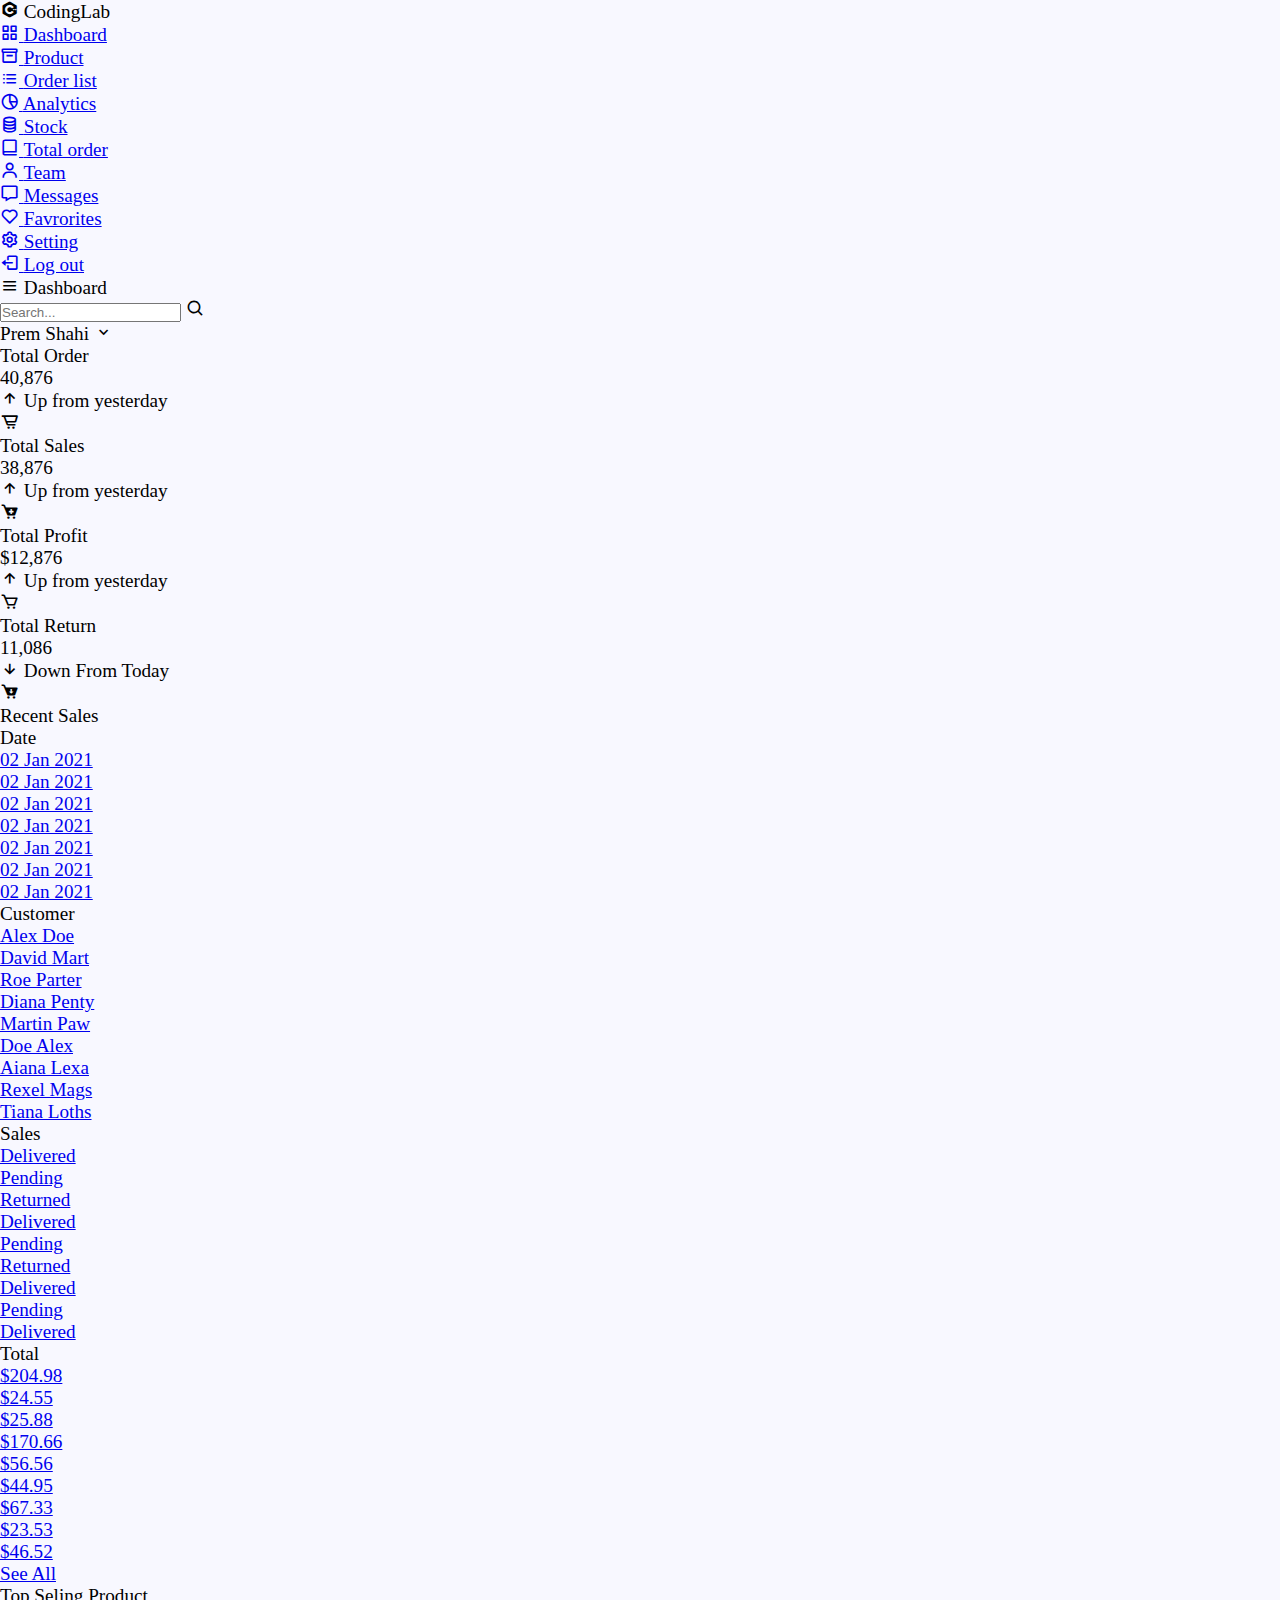
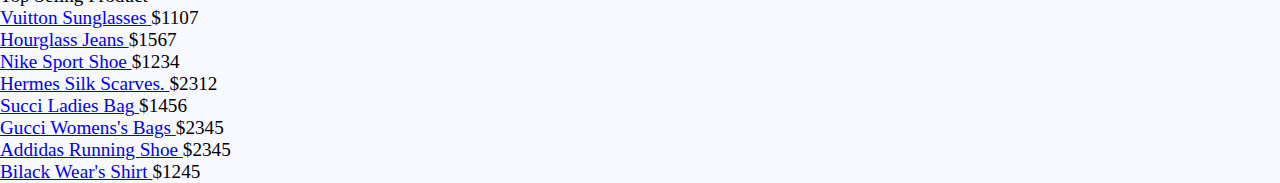
<file: registration/admindashboard.html>
<!DOCTYPE html>
<!-- Designined by CodingLab | www.youtube.com/codinglabyt -->
<html lang="en" dir="ltr">
  <head>
    <meta charset="UTF-8">
    <!--<title> Responsiive Admin Dashboard | CodingLab </title>-->
    <link rel="stylesheet" href="style.css">
    <!-- Boxicons CDN Link -->
    <link href='https://unpkg.com/boxicons@2.0.7/css/boxicons.min.css' rel='stylesheet'>
     <meta name="viewport" content="width=device-width, initial-scale=1.0">
   </head>
<body>
  <div class="sidebar">
    <div class="logo-details">
      <i class='bx bxl-c-plus-plus'></i>
      <span class="logo_name">CodingLab</span>
    </div>
      <ul class="nav-links">
        <li>
          <a href="#" class="active">
            <i class='bx bx-grid-alt' ></i>
            <span class="links_name">Dashboard</span>
          </a>
        </li>
        <li>
          <a href="#">
            <i class='bx bx-box' ></i>
            <span class="links_name">Product</span>
          </a>
        </li>
        <li>
          <a href="#">
            <i class='bx bx-list-ul' ></i>
            <span class="links_name">Order list</span>
          </a>
        </li>
        <li>
          <a href="#">
            <i class='bx bx-pie-chart-alt-2' ></i>
            <span class="links_name">Analytics</span>
          </a>
        </li>
        <li>
          <a href="#">
            <i class='bx bx-coin-stack' ></i>
            <span class="links_name">Stock</span>
          </a>
        </li>
        <li>
          <a href="#">
            <i class='bx bx-book-alt' ></i>
            <span class="links_name">Total order</span>
          </a>
        </li>
        <li>
          <a href="#">
            <i class='bx bx-user' ></i>
            <span class="links_name">Team</span>
          </a>
        </li>
        <li>
          <a href="#">
            <i class='bx bx-message' ></i>
            <span class="links_name">Messages</span>
          </a>
        </li>
        <li>
          <a href="#">
            <i class='bx bx-heart' ></i>
            <span class="links_name">Favrorites</span>
          </a>
        </li>
        <li>
          <a href="#">
            <i class='bx bx-cog' ></i>
            <span class="links_name">Setting</span>
          </a>
        </li>
        <li class="log_out">
          <a href="#">
            <i class='bx bx-log-out'></i>
            <span class="links_name">Log out</span>
          </a>
        </li>
      </ul>
  </div>
  <section class="home-section">
    <nav>
      <div class="sidebar-button">
        <i class='bx bx-menu sidebarBtn'></i>
        <span class="dashboard">Dashboard</span>
      </div>
      <div class="search-box">
        <input type="text" placeholder="Search...">
        <i class='bx bx-search' ></i>
      </div>
      <div class="profile-details">
        <!--<img src="images/profile.jpg" alt="">-->
        <span class="admin_name">Prem Shahi</span>
        <i class='bx bx-chevron-down' ></i>
      </div>
    </nav>

    <div class="home-content">
      <div class="overview-boxes">
        <div class="box">
          <div class="right-side">
            <div class="box-topic">Total Order</div>
            <div class="number">40,876</div>
            <div class="indicator">
              <i class='bx bx-up-arrow-alt'></i>
              <span class="text">Up from yesterday</span>
            </div>
          </div>
          <i class='bx bx-cart-alt cart'></i>
        </div>
        <div class="box">
          <div class="right-side">
            <div class="box-topic">Total Sales</div>
            <div class="number">38,876</div>
            <div class="indicator">
              <i class='bx bx-up-arrow-alt'></i>
              <span class="text">Up from yesterday</span>
            </div>
          </div>
          <i class='bx bxs-cart-add cart two' ></i>
        </div>
        <div class="box">
          <div class="right-side">
            <div class="box-topic">Total Profit</div>
            <div class="number">$12,876</div>
            <div class="indicator">
              <i class='bx bx-up-arrow-alt'></i>
              <span class="text">Up from yesterday</span>
            </div>
          </div>
          <i class='bx bx-cart cart three' ></i>
        </div>
        <div class="box">
          <div class="right-side">
            <div class="box-topic">Total Return</div>
            <div class="number">11,086</div>
            <div class="indicator">
              <i class='bx bx-down-arrow-alt down'></i>
              <span class="text">Down From Today</span>
            </div>
          </div>
          <i class='bx bxs-cart-download cart four' ></i>
        </div>
      </div>

      <div class="sales-boxes">
        <div class="recent-sales box">
          <div class="title">Recent Sales</div>
          <div class="sales-details">
            <ul class="details">
              <li class="topic">Date</li>
              <li><a href="#">02 Jan 2021</a></li>
              <li><a href="#">02 Jan 2021</a></li>
              <li><a href="#">02 Jan 2021</a></li>
              <li><a href="#">02 Jan 2021</a></li>
              <li><a href="#">02 Jan 2021</a></li>
              <li><a href="#">02 Jan 2021</a></li>
              <li><a href="#">02 Jan 2021</a></li>
            </ul>
            <ul class="details">
            <li class="topic">Customer</li>
            <li><a href="#">Alex Doe</a></li>
            <li><a href="#">David Mart</a></li>
            <li><a href="#">Roe Parter</a></li>
            <li><a href="#">Diana Penty</a></li>
            <li><a href="#">Martin Paw</a></li>
            <li><a href="#">Doe Alex</a></li>
            <li><a href="#">Aiana Lexa</a></li>
            <li><a href="#">Rexel Mags</a></li>
             <li><a href="#">Tiana Loths</a></li>
          </ul>
          <ul class="details">
            <li class="topic">Sales</li>
            <li><a href="#">Delivered</a></li>
            <li><a href="#">Pending</a></li>
            <li><a href="#">Returned</a></li>
            <li><a href="#">Delivered</a></li>
            <li><a href="#">Pending</a></li>
            <li><a href="#">Returned</a></li>
            <li><a href="#">Delivered</a></li>
             <li><a href="#">Pending</a></li>
            <li><a href="#">Delivered</a></li>
          </ul>
          <ul class="details">
            <li class="topic">Total</li>
            <li><a href="#">$204.98</a></li>
            <li><a href="#">$24.55</a></li>
            <li><a href="#">$25.88</a></li>
            <li><a href="#">$170.66</a></li>
            <li><a href="#">$56.56</a></li>
            <li><a href="#">$44.95</a></li>
            <li><a href="#">$67.33</a></li>
             <li><a href="#">$23.53</a></li>
             <li><a href="#">$46.52</a></li>
          </ul>
          </div>
          <div class="button">
            <a href="#">See All</a>
          </div>
        </div>
        <div class="top-sales box">
          <div class="title">Top Seling Product</div>
          <ul class="top-sales-details">
            <li>
            <a href="#">
              <!--<img src="images/sunglasses.jpg" alt="">-->
              <span class="product">Vuitton Sunglasses</span>
            </a>
            <span class="price">$1107</span>
          </li>
          <li>
            <a href="#">
               <!--<img src="images/jeans.jpg" alt="">-->
              <span class="product">Hourglass Jeans </span>
            </a>
            <span class="price">$1567</span>
          </li>
          <li>
            <a href="#">
             <!-- <img src="images/nike.jpg" alt="">-->
              <span class="product">Nike Sport Shoe</span>
            </a>
            <span class="price">$1234</span>
          </li>
          <li>
            <a href="#">
              <!--<img src="images/scarves.jpg" alt="">-->
              <span class="product">Hermes Silk Scarves.</span>
            </a>
            <span class="price">$2312</span>
          </li>
          <li>
            <a href="#">
              <!--<img src="images/blueBag.jpg" alt="">-->
              <span class="product">Succi Ladies Bag</span>
            </a>
            <span class="price">$1456</span>
          </li>
          <li>
            <a href="#">
              <!--<img src="images/bag.jpg" alt="">-->
              <span class="product">Gucci Womens's Bags</span>
            </a>
            <span class="price">$2345</span>
          <li>
            <a href="#">
              <!--<img src="images/addidas.jpg" alt="">-->
              <span class="product">Addidas Running Shoe</span>
            </a>
            <span class="price">$2345</span>
          </li>
<li>
            <a href="#">
             <!--<img src="images/shirt.jpg" alt="">-->
              <span class="product">Bilack Wear's Shirt</span>
            </a>
            <span class="price">$1245</span>
          </li>
          </ul>
        </div>
      </div>
    </div>
  </section>

  <script>
   let sidebar = document.querySelector(".sidebar");
let sidebarBtn = document.querySelector(".sidebarBtn");
sidebarBtn.onclick = function() {
  sidebar.classList.toggle("active");
  if(sidebar.classList.contains("active")){
  sidebarBtn.classList.replace("bx-menu" ,"bx-menu-alt-right");
}else
  sidebarBtn.classList.replace("bx-menu-alt-right", "bx-menu");
}
 </script>

</body>
</html>
</file>
<file: registration/style.css>
* {
    margin: 0px;
    padding: 0px;
  }
  body {
    font-size: 120%;
    background: #F8F8FF;
  }
  
  .header {
    width: 30%;
    margin: 50px auto 0px;
    color: white;
    background: #5F9EA0;
    text-align: center;
    border: 1px solid #B0C4DE;
    border-bottom: none;
    border-radius: 10px 10px 0px 0px;
    padding: 20px;
  }
  form, .content {
    width: 30%;
    margin: 0px auto;
    padding: 20px;
    border: 1px solid #B0C4DE;
    background: white;
    border-radius: 0px 0px 10px 10px;
  }
  .input-group {
    margin: 10px 0px 10px 0px;
  }
  .input-group label {
    display: block;
    text-align: left;
    margin: 3px;
  }
  .input-group input {
    height: 30px;
    width: 93%;
    padding: 5px 10px;
    font-size: 16px;
    border-radius: 5px;
    border: 1px solid gray;
  }
  .btn {
    padding: 10px;
    font-size: 15px;
    color: white;
    background: #5F9EA0;
    border: none;
    border-radius: 5px;
  }
  .error {
    width: 92%; 
    margin: 0px auto; 
    padding: 10px; 
    border: 1px solid #a94442; 
    color: #a94442; 
    background: #f2dede; 
    border-radius: 5px; 
    text-align: left;
  }
  .success {
    color: #3c763d; 
    background: #dff0d8; 
    border: 1px solid #3c763d;
    margin-bottom: 20px;
  }
</file>
